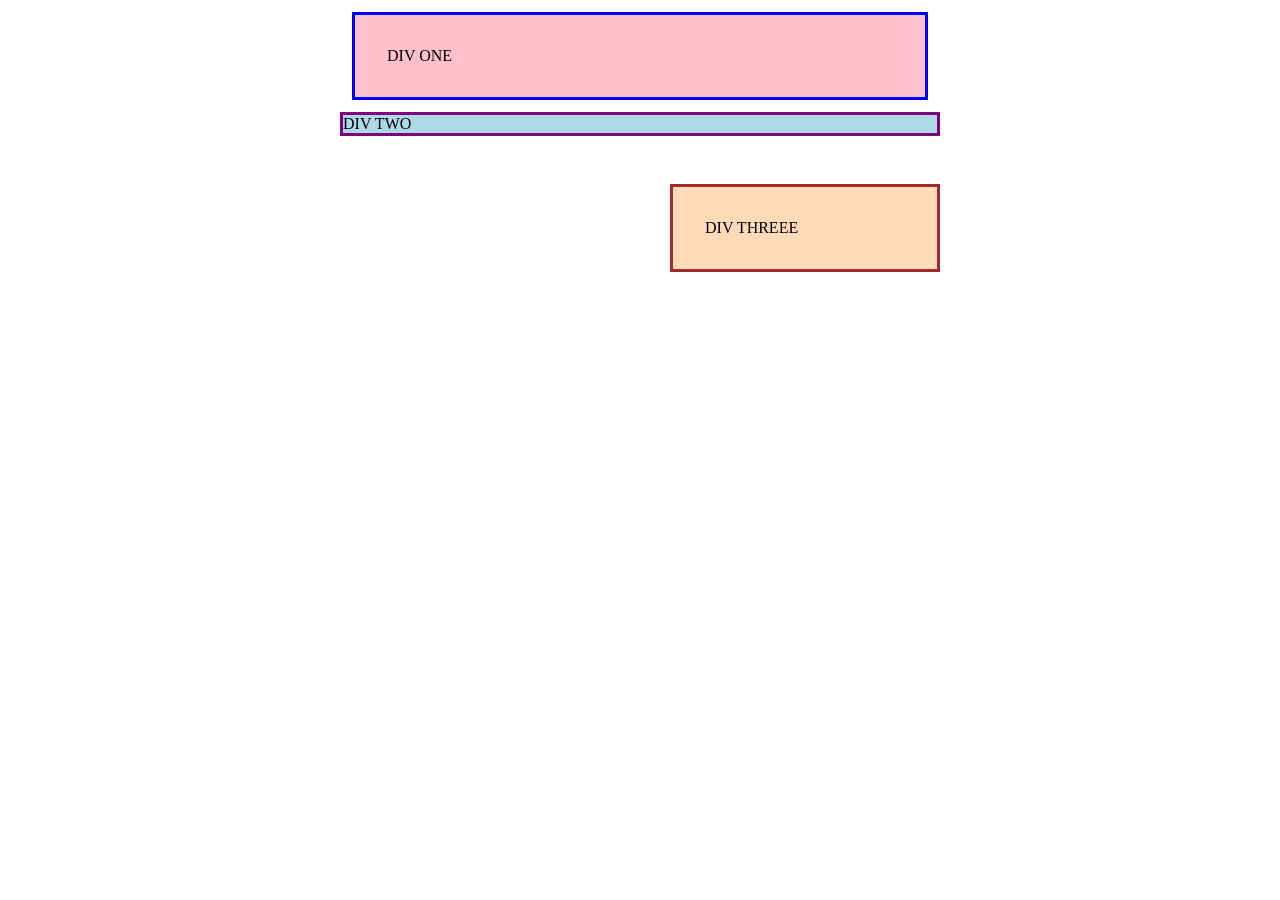
<file: foundations/block-and-inline/01-margin-and-padding-1/index.html>
<!DOCTYPE html>
<html lang="en">
  <head>
    <meta charset="UTF-8">
    <meta http-equiv="X-UA-Compatible" content="IE=edge">
    <meta name="viewport" content="width=device-width, initial-scale=1.0">
    <title>Margin and Padding exercise</title>
    <link rel="stylesheet" href="style.css">
  </head>
  <body>
    <div class="one">
      DIV ONE
    </div>
    <div class="two">
      DIV TWO
    </div>
    <div class="three">
      DIV THREEE
    </div>
  </body>
</html>
</file>
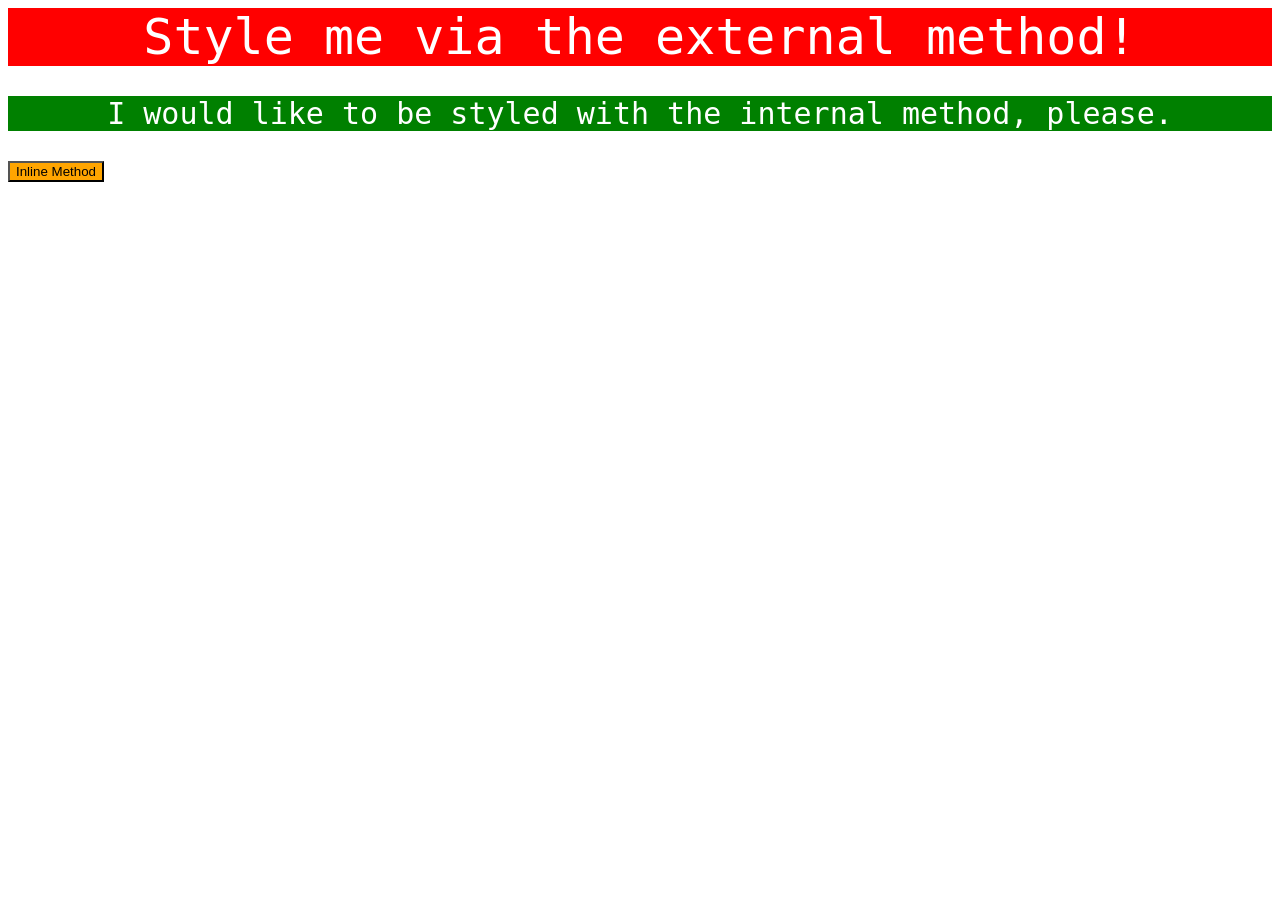
<file: foundations/intro-to-css/01-css-methods/index.html>
<!DOCTYPE html>
<html lang="en">
  <head>
    <meta charset="UTF-8">
    <meta http-equiv="X-UA-Compatible" content="IE=edge">
    <meta name="viewport" content="width=device-width, initial-scale=1.0">
    <link rel="stylesheet" href="styles.css">
    <title>Methods for Adding CSS</title>
    <style>
      p {
        color: white;
        background-color: green;
        font-family: "consolas", "monaco", "monospace"; font-size: 30px;
        text-align: center;
      }
    </style>
  </head>
  <body>
    <div>Style me via the external method!</div>
    <p>I would like to be styled with the internal method, please.</p>
    <button style="color: black; background-color: orange;">Inline Method</button>
  </body>
</html>
</file>
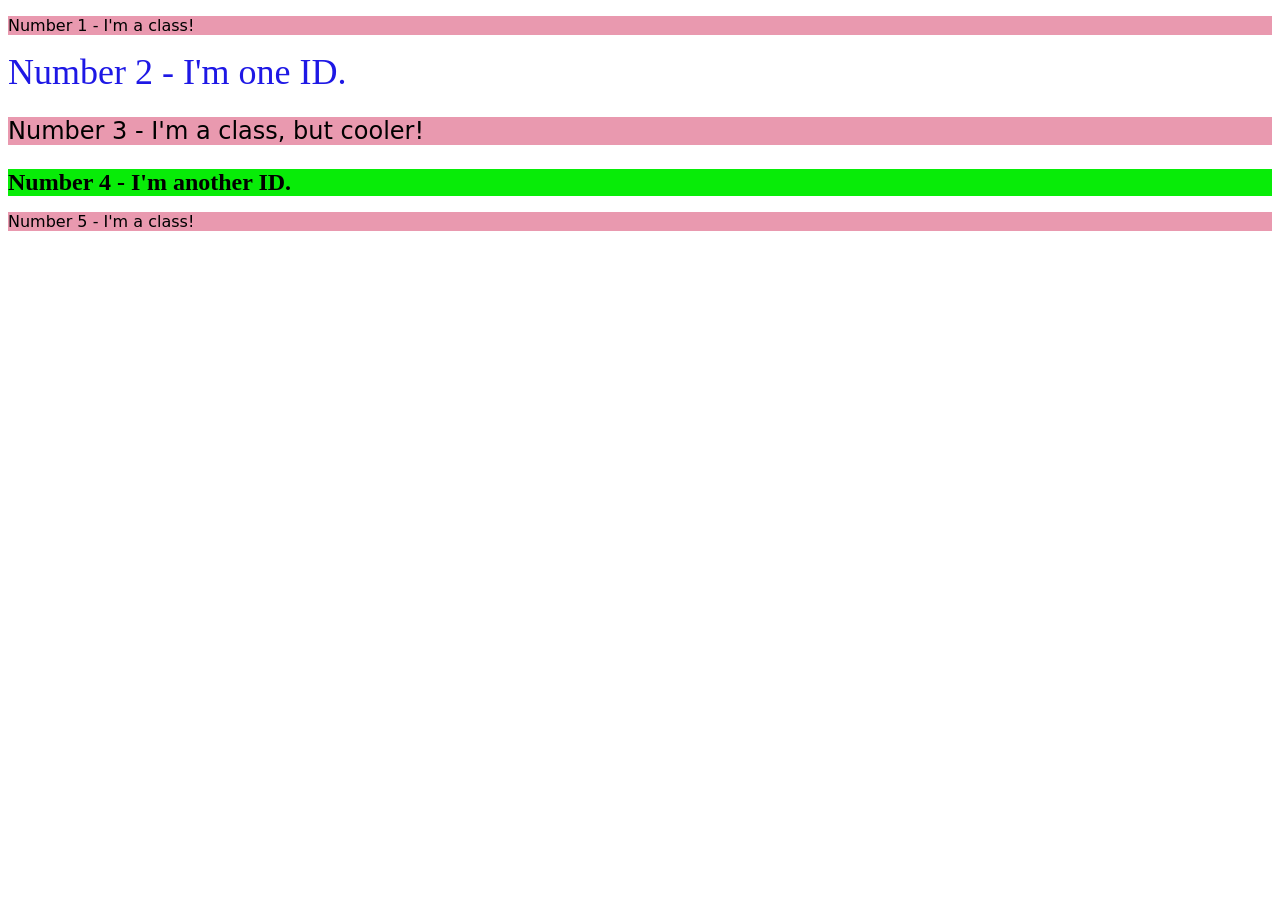
<file: foundations/intro-to-css/02-class-id-selectors/index.html>
<!DOCTYPE html>
<html lang="en">
  <head>
    <meta charset="UTF-8">
    <meta http-equiv="X-UA-Compatible" content="IE=edge">
    <meta name="viewport" content="width=device-width, initial-scale=1.0">
    <title>Class and ID Selectors</title>
    <link rel="stylesheet" href="style.css">
  </head>
  <body>
    <p class="rose">Number 1 - I'm a class!</p>
    <div id="big-blue">Number 2 - I'm one ID.</div>
    <p class="rose bigger-rose">Number 3 - I'm a class, but cooler!</p>
    <div id="small-green">Number 4 - I'm another ID.</div>
    <p class="rose">Number 5 - I'm a class!</p>
  </body>
</html>
</file>
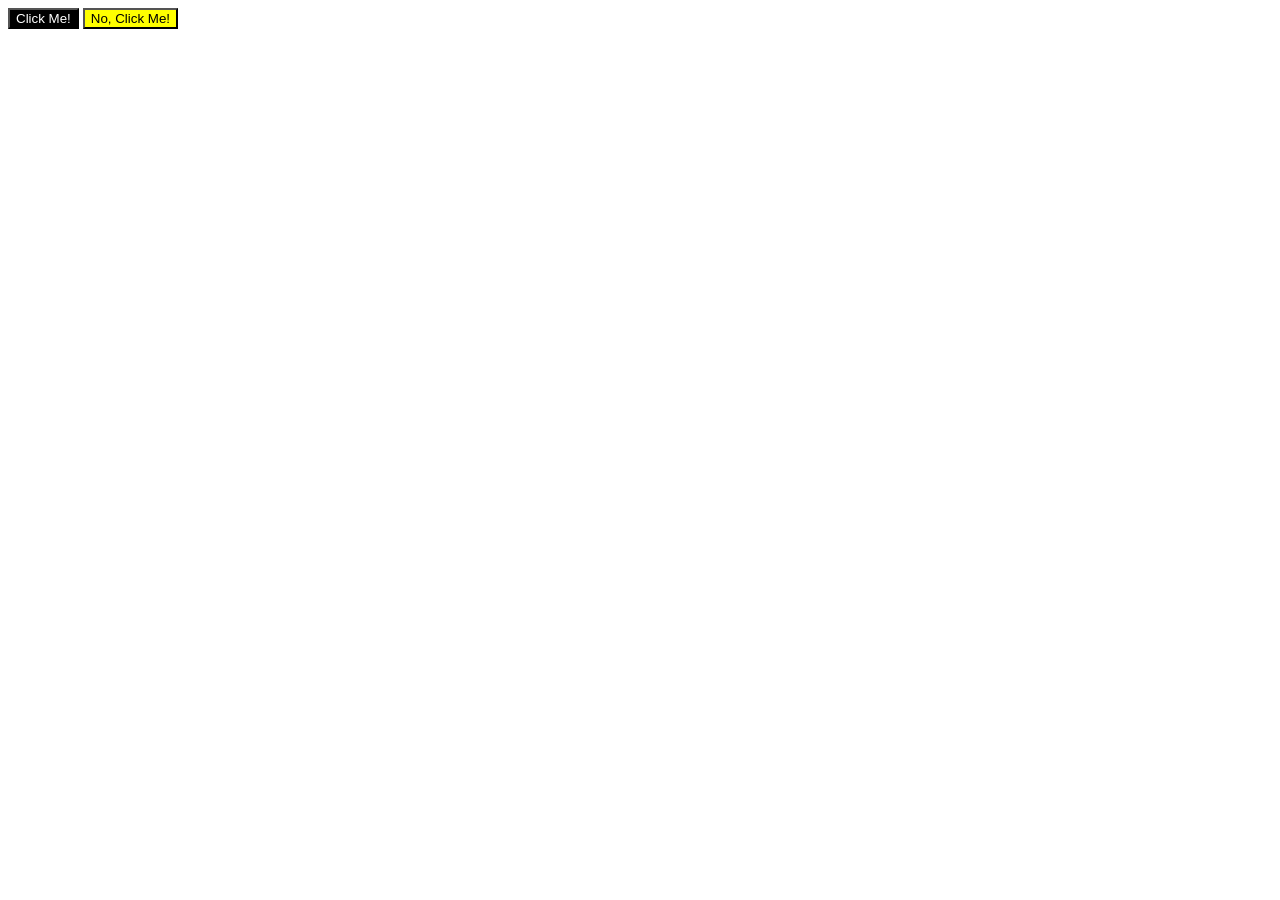
<file: foundations/intro-to-css/03-grouping-selectors/index.html>
<!DOCTYPE html>
<html lang="en">
  <head>
    <meta charset="UTF-8">
    <meta http-equiv="X-UA-Compatible" content="IE=edge">
    <meta name="viewport" content="width=device-width, initial-scale=1.0">
    <title>Grouping Selectors</title>
    <link rel="stylesheet" href="style.css">
  </head>
  <body>
    <button class="Font black">Click Me!</button>
    <button class="font yellow">No, Click Me!</button>
  </body>
</html>
</file>
<file: foundations/block-and-inline/01-margin-and-padding-1/style.css>
body {
  max-width: 600px;
  margin: 0 auto;
}

.one {
  background: pink;
  border: 3px solid blue;
  /* CHANGE ME */
  padding: 32px;
  margin: 12px;
}

.two {
  background: lightblue;
  border: 3px solid purple;
  /* CHANGE ME */
  margin-bottom: 48px;
}

.three {
  background: peachpuff;
  border: 3px solid brown;
  width: 200px;
  /* CHANGE ME */
  padding: 32px;
  margin-left: auto;
</file>
<file: foundations/intro-to-css/01-css-methods/styles.css>
div {
    color:white;
    background-color:red;
    font-family: "consolas", "monaco", "monospace"; font-size: 50px;
    text-align: center;
    
}
</file>
<file: foundations/intro-to-css/02-class-id-selectors/style.css>
.rose,
.bigger-rose {
    background-color: rgb(233, 153, 175);
    color:black;
    font-family: "verdana", "DejaVu Sans", "sans-serif";
}

.bigger-rose {
    font-size: 24px;
}

#big-blue {
    color: rgb(30, 24, 229);
    font-size: 36px;
}

#small-green {
    color: black;
    font-weight: bold;
    font-size: 24px;
    background-color: rgb(8, 236, 8)
}
</file>
<file: foundations/intro-to-css/03-grouping-selectors/style.css>
.font {
    font-family: "Helvetica" "times new roman" "sans-serif";
}

.black {
background-color: black;
color: white;
}

.yellow {
    background-color: yellow;
    color: black;;
}
</file>
